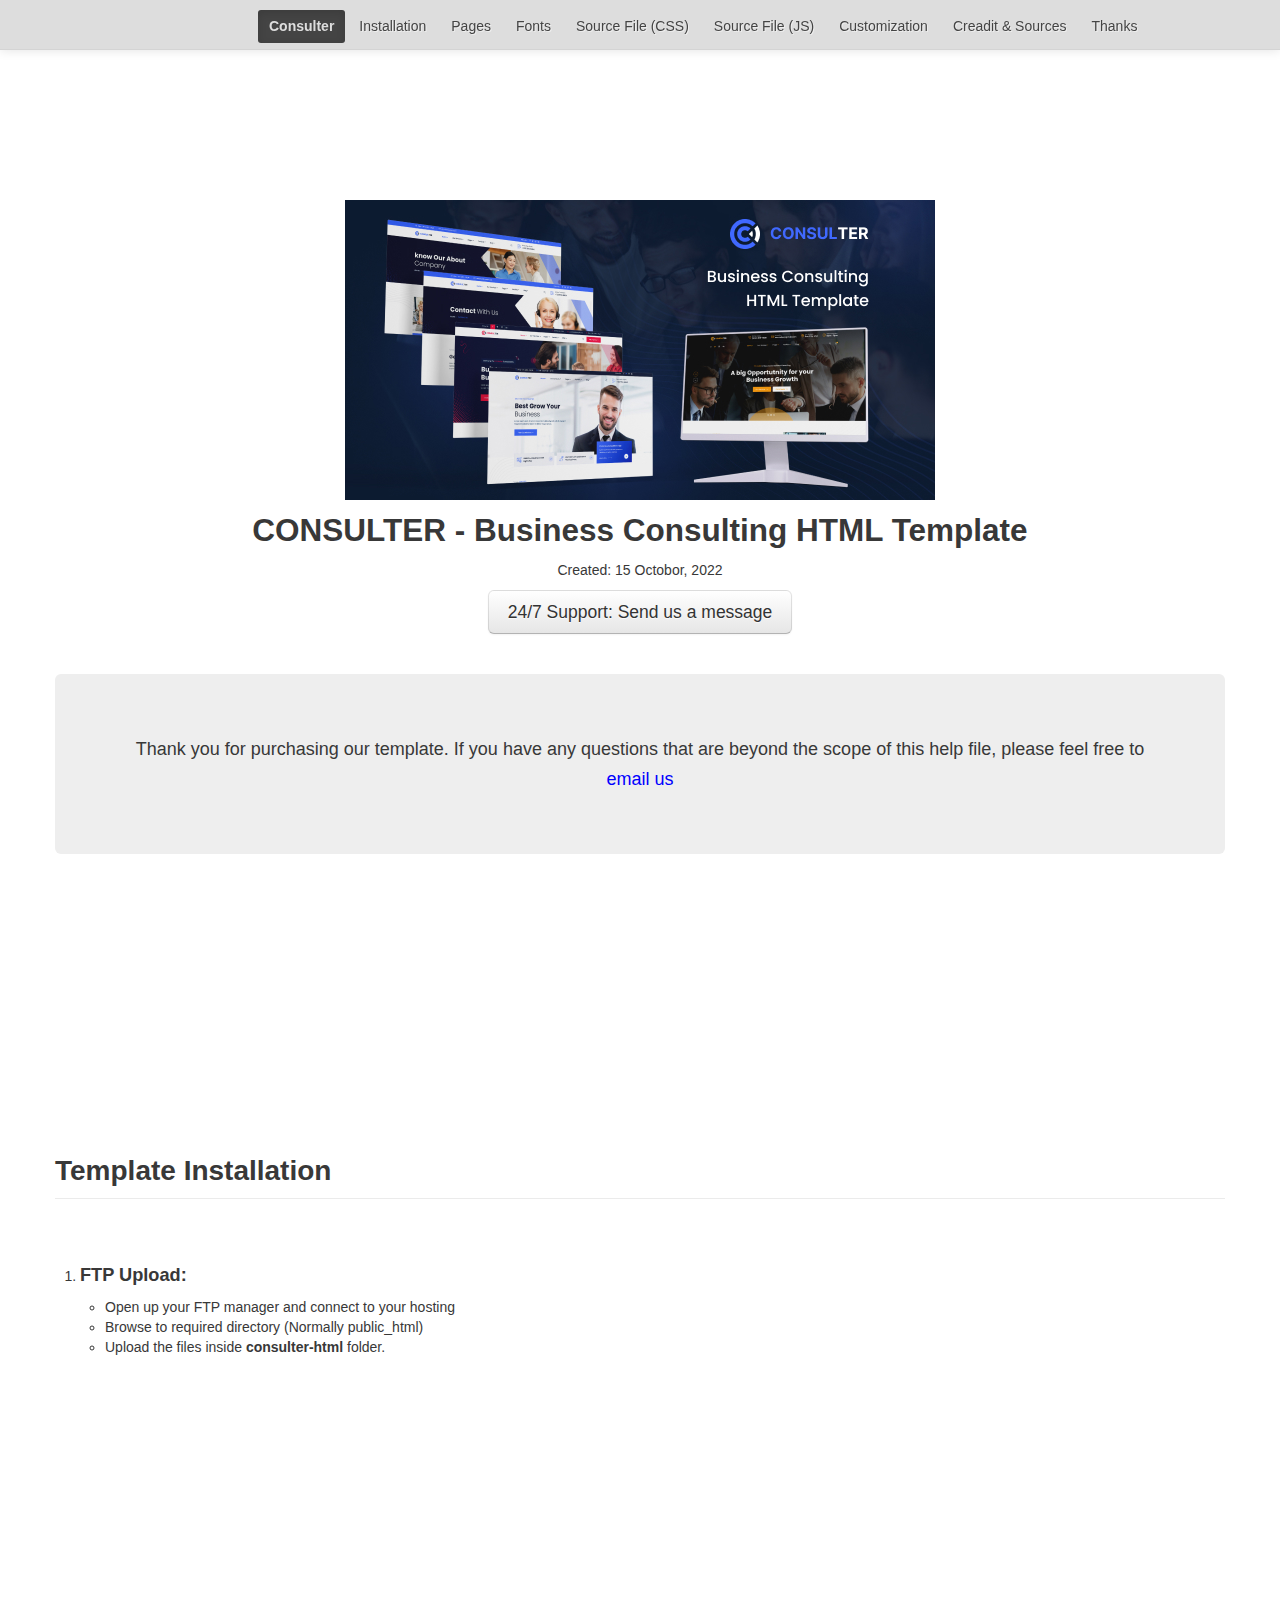
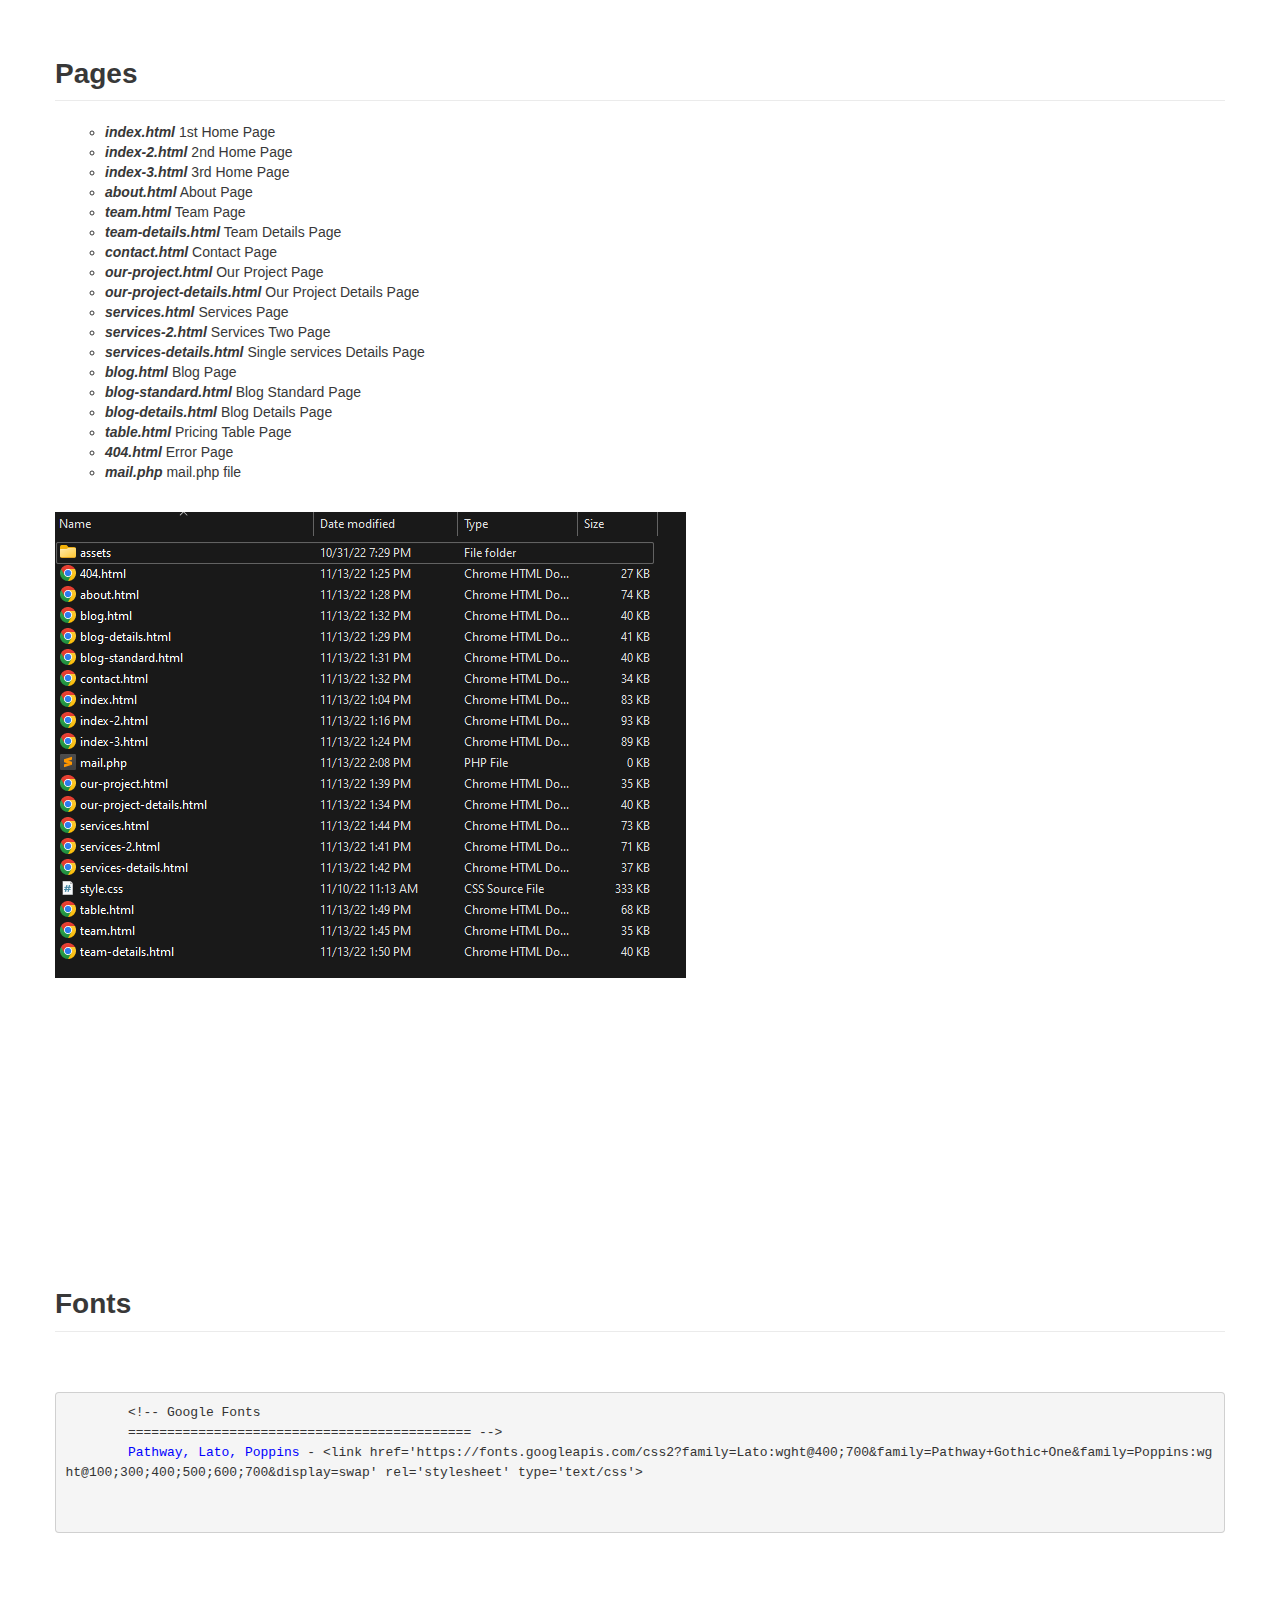
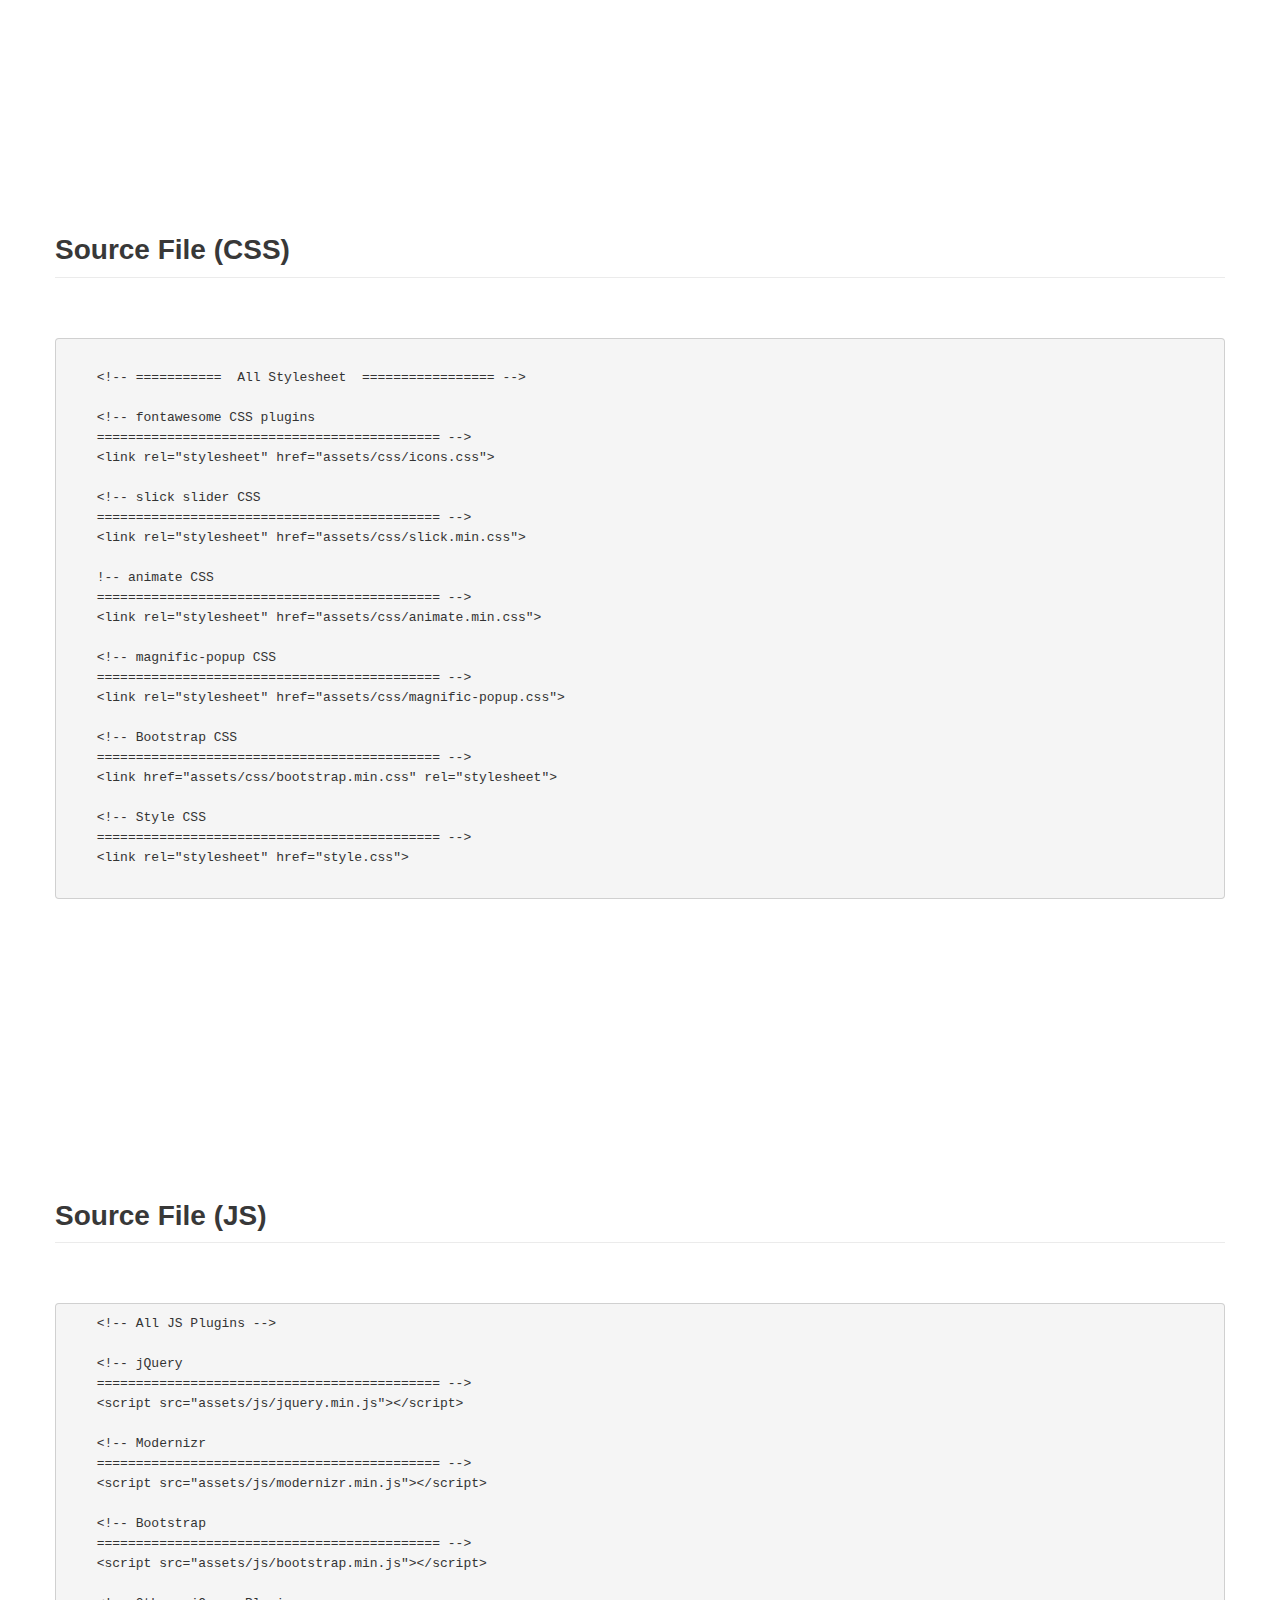
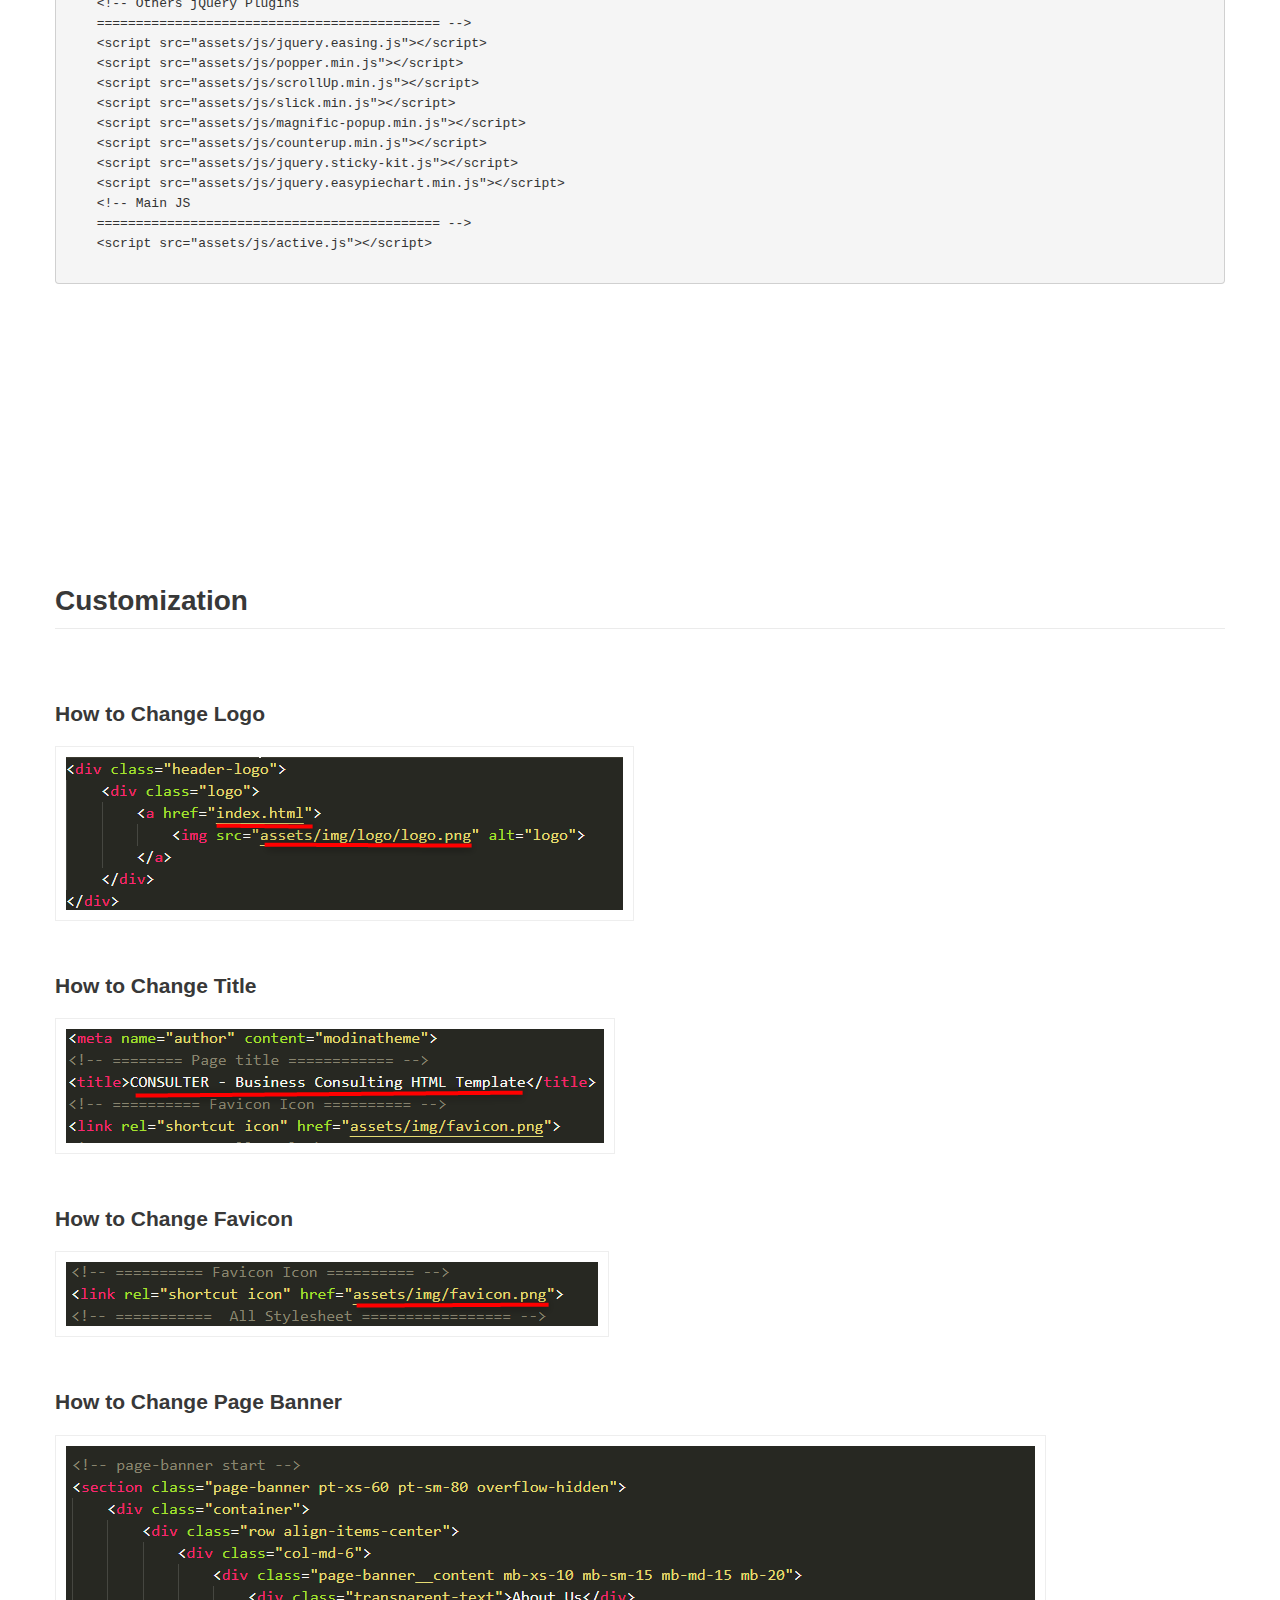
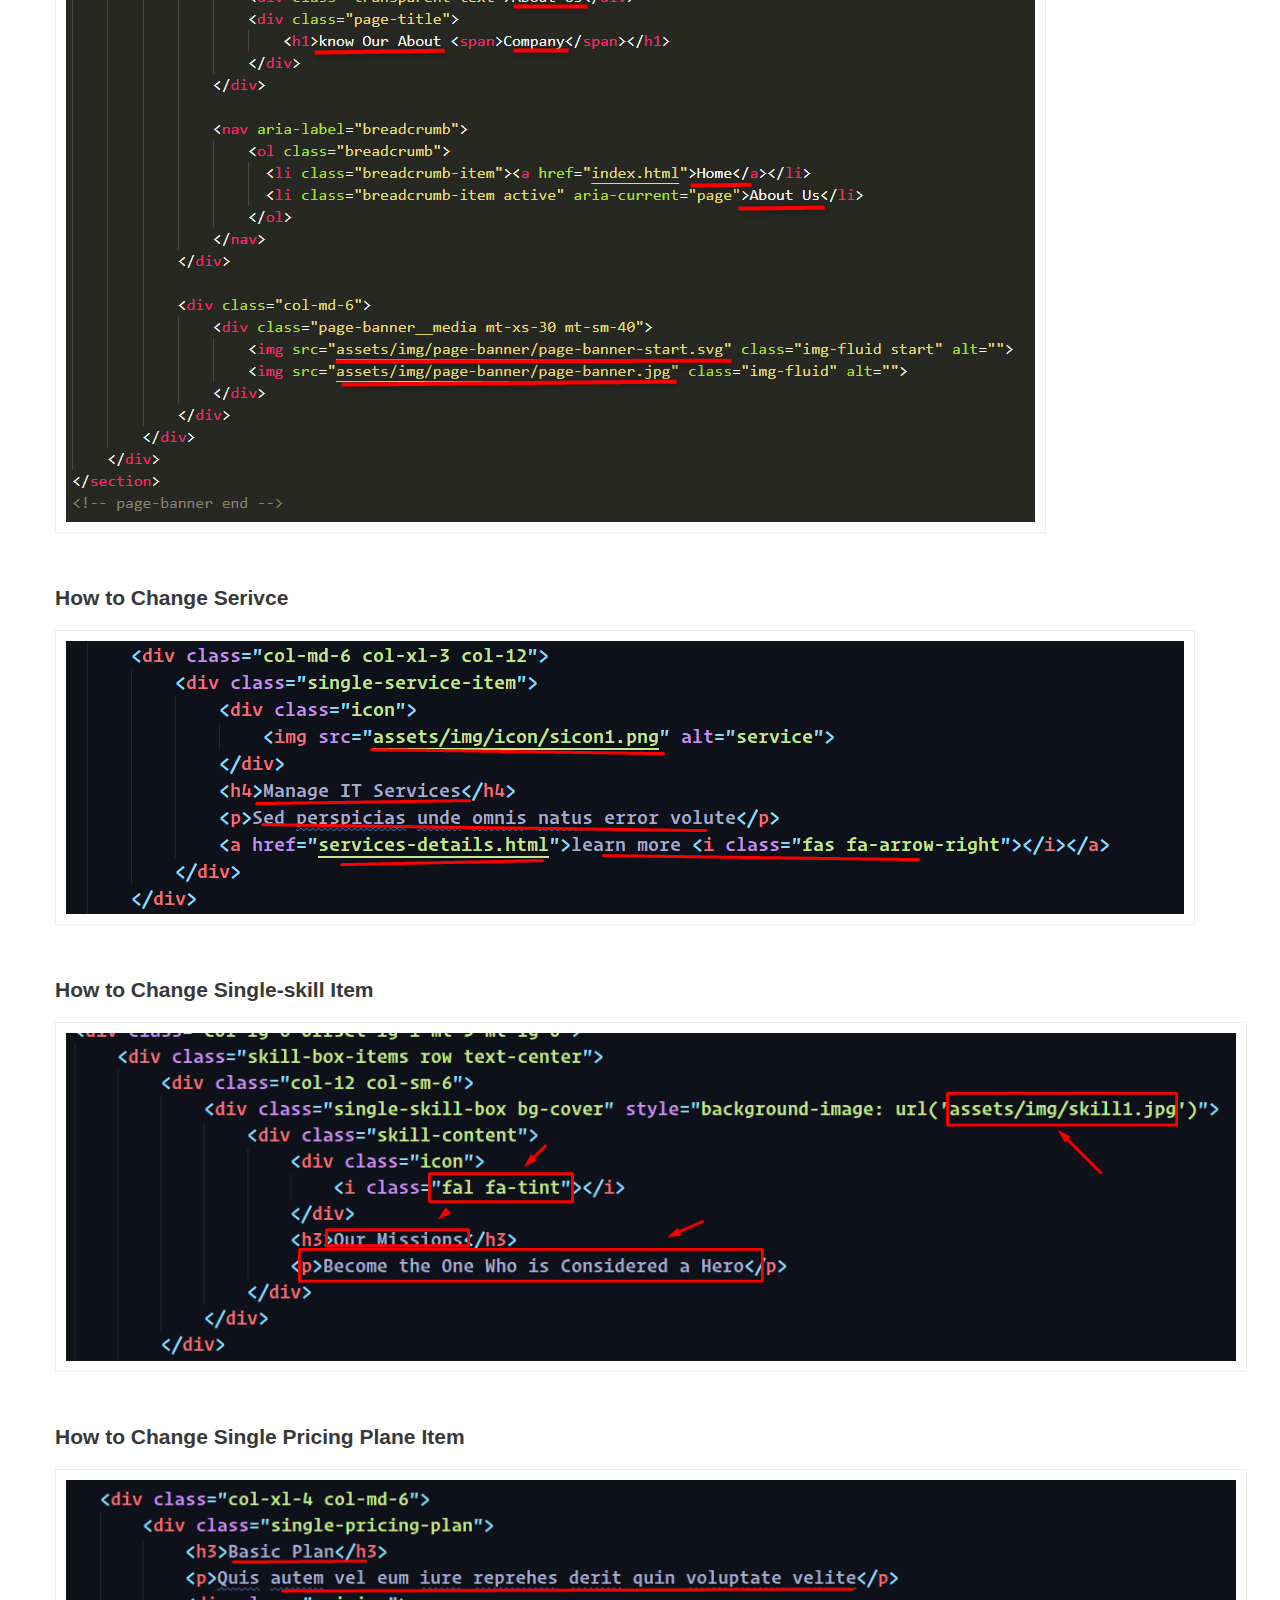
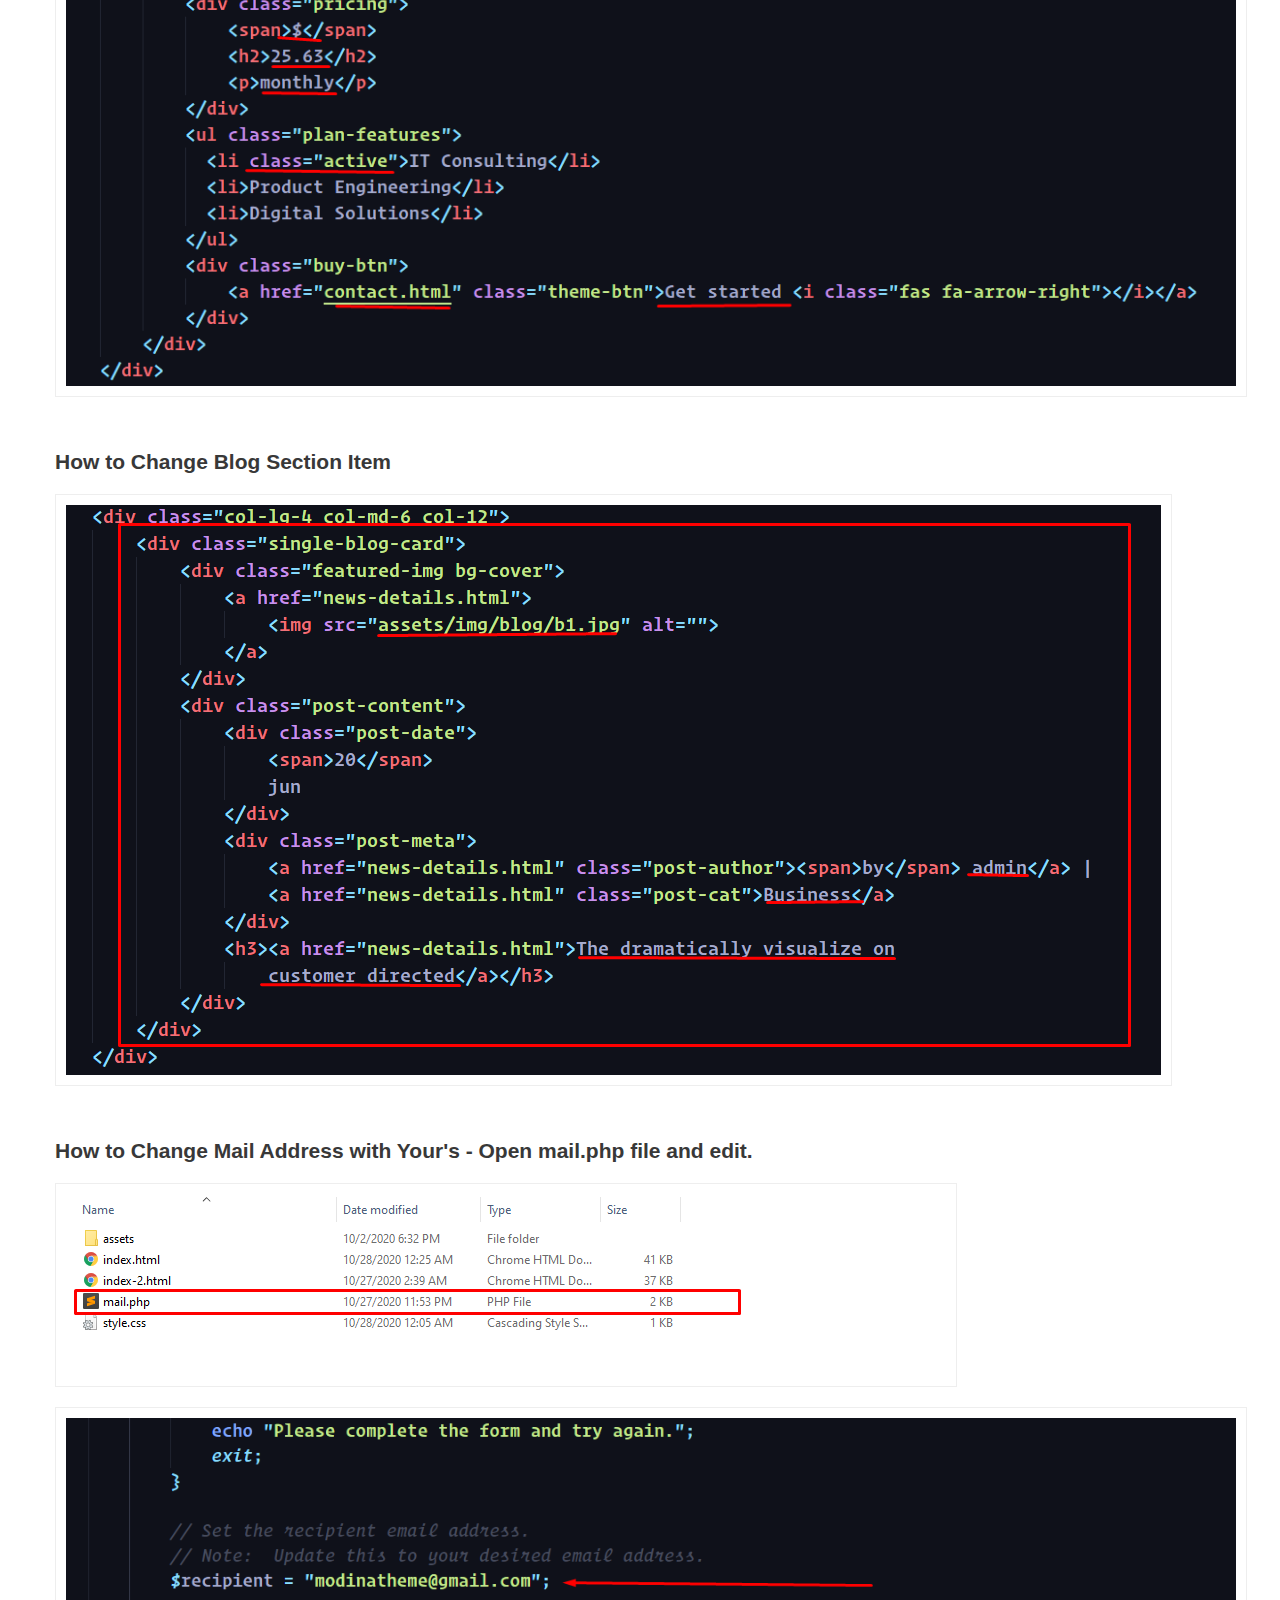
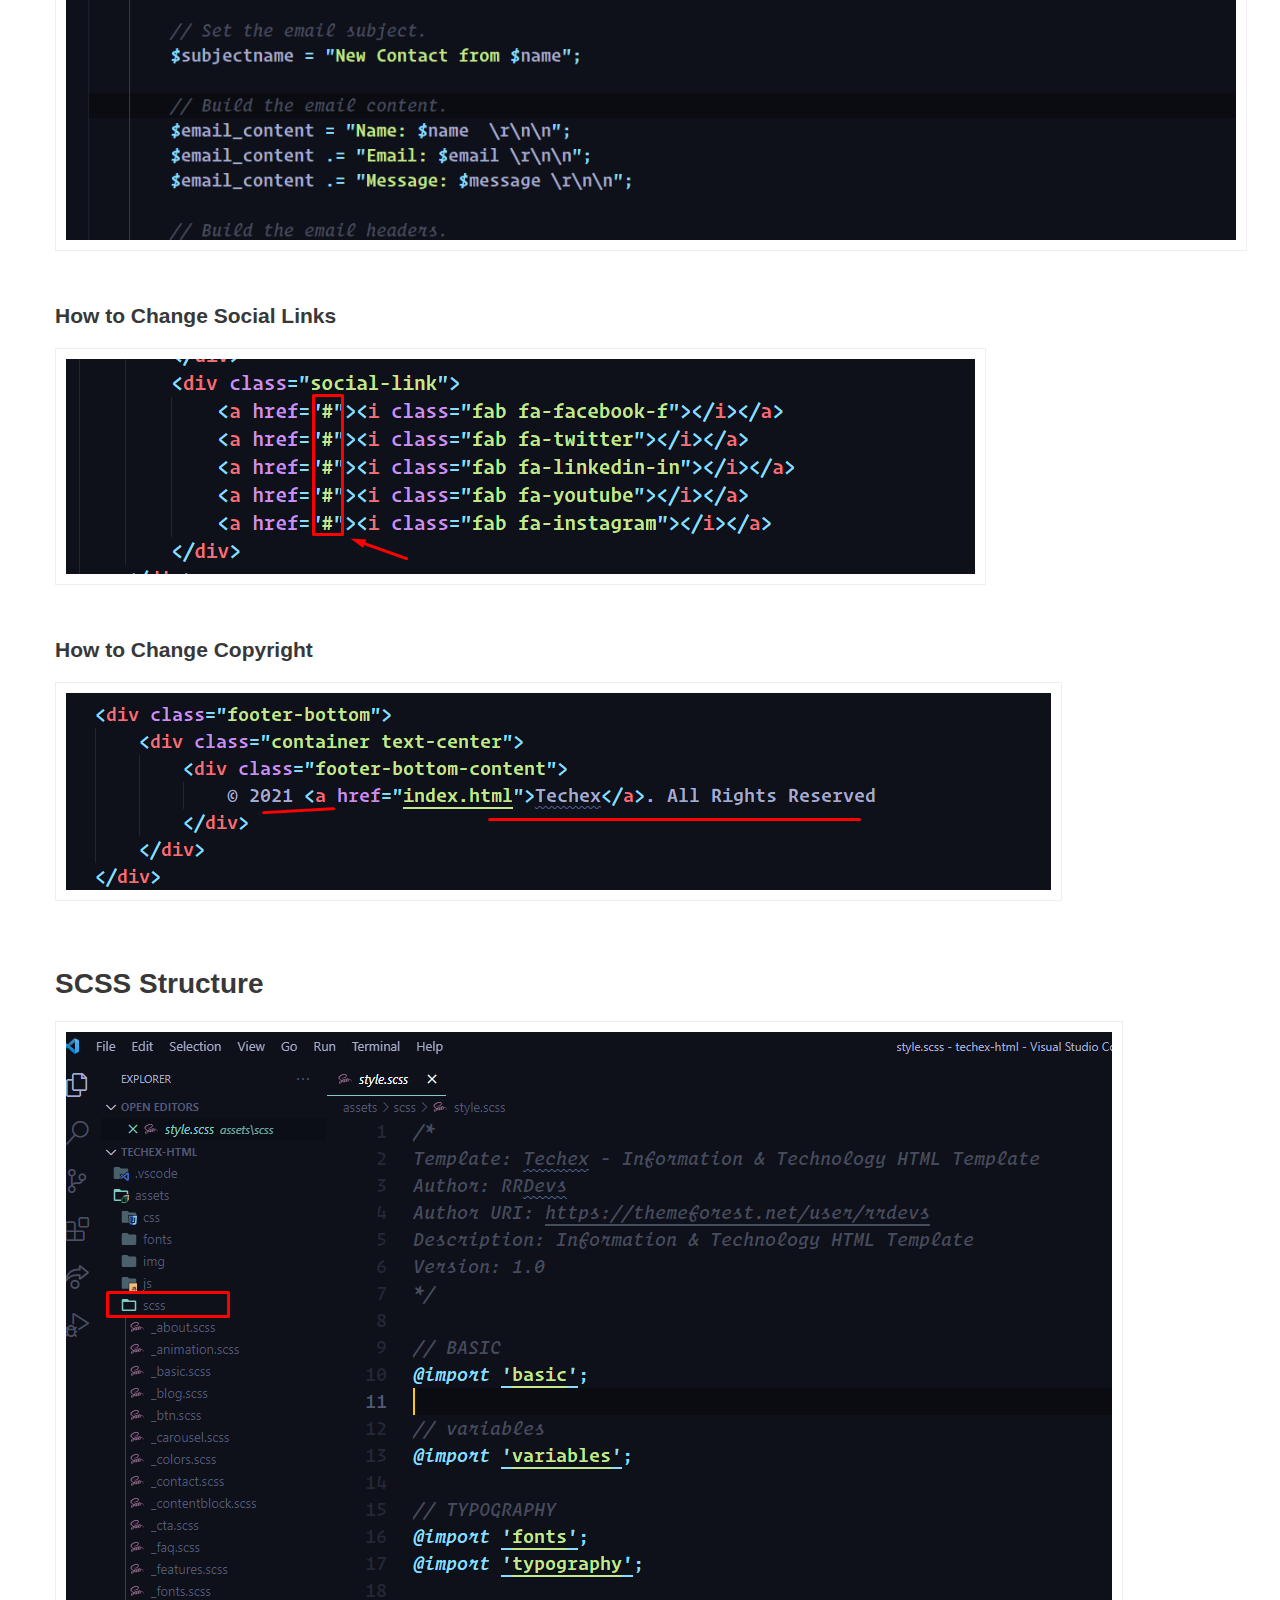
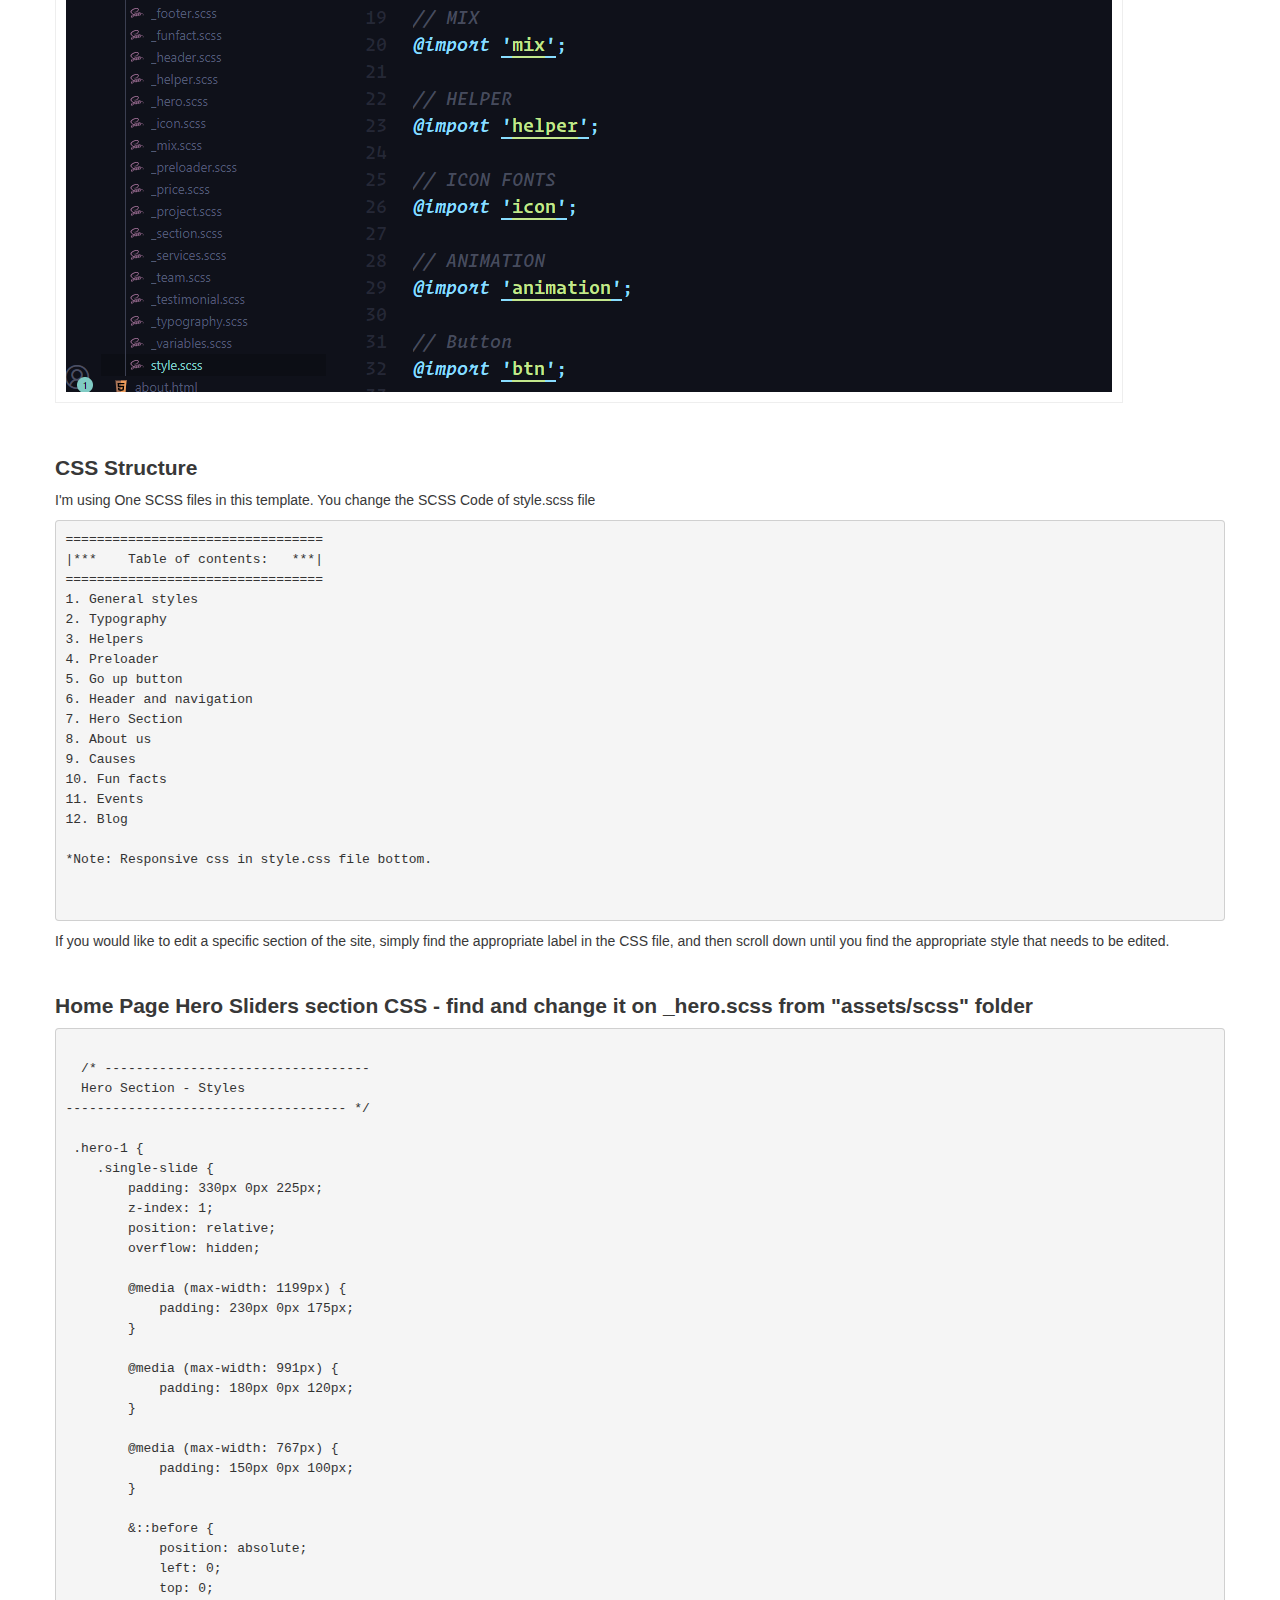
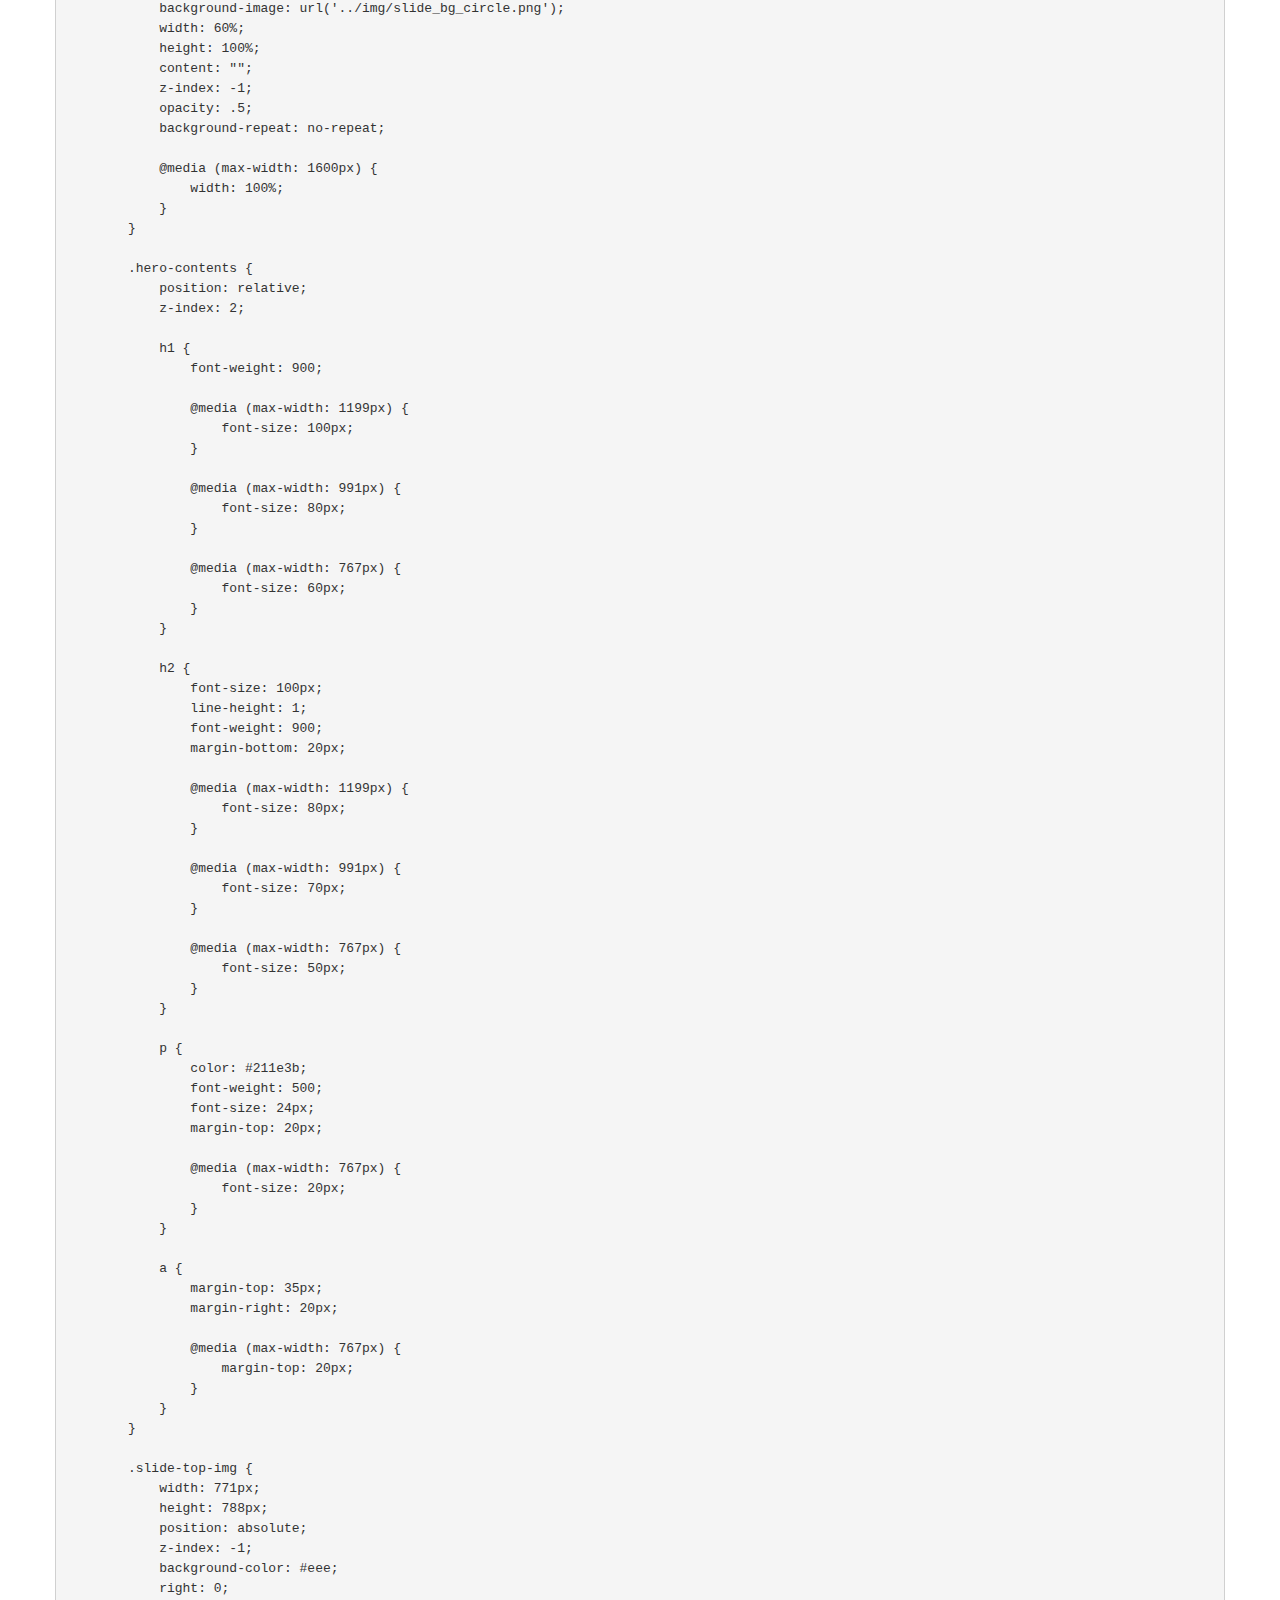
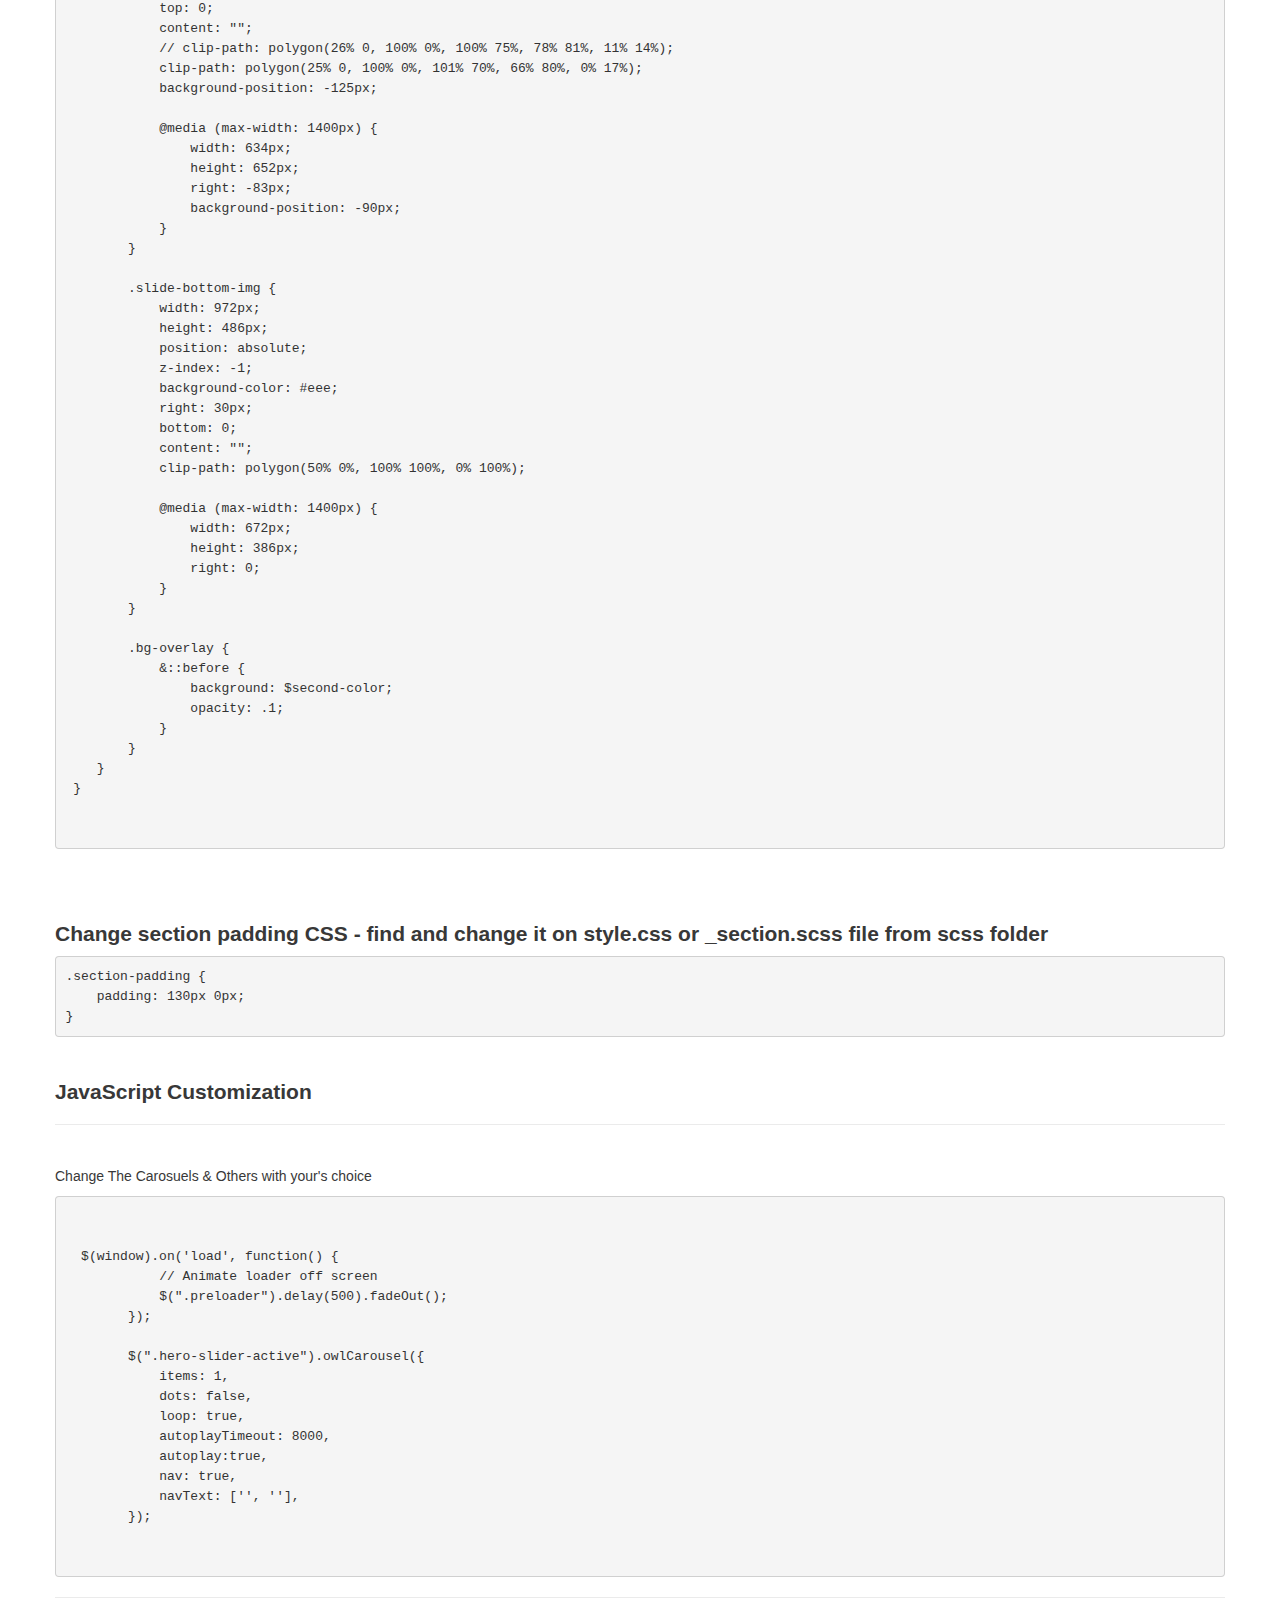
<file: documention/index.html>
<!DOCTYPE html>
<html lang="en">
<head>
<meta charset="utf-8">
<title>CONSULTER - Business Consulting HTML Template</title>
<meta name="description" content="">
<meta name="viewport" content="width=device-width, initial-scale=1.0, maximum-scale=1.0, minimum-scale=1.0">

<link rel="shortcut icon" href="assets/img/favicon.png">

<link href="assets/css/bootstrap.css" rel="stylesheet">
<link href="assets/js/google-code-prettify/prettify.css" rel="stylesheet">
<link href="assets/css/bootstrap-responsive.css" rel="stylesheet">
<link href="assets/css/documenter_style.css" rel="stylesheet">

<!-- Le HTML5 shim, for IE6-8 support of HTML5 elements -->
<!--[if lt IE 9]>
      <script src="//html5shim.googlecode.com/svn/trunk/html5.js"></script>
    <![endif]-->
<style>
html, body {
	background-color: #FFFFFF;
	color: #383838;
}
h1, h2, h3, h4, h5, h6 {
	color: #383838;
}
section table {
	background-color: #FFFFFF;
}
		::-moz-selection {
background:#444444;
color:#DDDDDD;
}
::selection {
	background: #444444;
	color: #DDDDDD;
}
a.brand {
	background: url('assets/img/logo.png');
}
a, a:hover, a:active {
	color: #0000FF;
}
hr {
	border-top: 1px solid #EBEBEB;
	border-bottom: 1px solid #FFFFFF;
}
div.navbar-inner, .navbar .nav li ul {
	background: #DDDDDD;
	color: #222222;
}
a.btn-navbar {
	background: #DDDDDD;
	color: #222222;
}
.navbar .nav li a {
	color: #222222;
	text-shadow: 1px 1px 0px #EEEEEE;
}
.navbar .nav li a:hover, .navbar .nav li.active a {
	text-shadow: none;
}
div.navbar-inner ul {
}
.navbar .nav > li a {
	color: #444444;
}
.navbar .nav > li a:hover, a.btn-navbar:hover {
	background: #444444;
	color: #DDDDDD;
}
.navbar .nav .active > a, .navbar .nav .active > a:hover, a.btn-navbar:active {
	background-color: #444444;
	color: #DDDDDD;
}
.navbar .nav li ul li a:hover {
	background: #444444;
	color: #DDDDDD;
}
.navbar .nav li ul li a:active {
	background: #444444;
	color: #DDDDDD;
}
.primary, .btn-primary:hover,  .btn-primary:active,  .btn-primary.active,  .btn-primary.disabled,  .btn-primary[disabled] {
	background-color: #0044CC;
}
#documenter_copyright {
	display: block !important;
	visibility: visible !important;
}
#theme_options2 img {
  border: 1px solid #eee;
  margin: 10px 0;
  max-width: 100%;
  padding: 10px;
}
</style>
</head>
<body class="documenter-project-Reale Aste-" data-spy="scroll" id="top">

<!-- Documentation Navbar -->

<div class="navbar navbar-fixed-top primary">
  <div class="navbar-inner">
    <div class="container"> <a class="btn btn-navbar" data-toggle="collapse" data-target=".nav-collapse"> <span class="icon-bar"></span> <span class="icon-bar"></span> <span class="icon-bar"></span> </a>
    <title>CONSULTER - Business Consulting HTML Template</title>
      <div class="nav-collapse">        
        <ul class="nav">      
          <li>
          	<a href="#home" title="Home">
          		<strong>Consulter</strong>
      		</a>
  		  </li> 
          <li><a href="#theme_installation" title="Theme Installation">Installation</a></li> 
		  <li><a href="#reading_setting" title="Page Included in Nimis">Pages</a></li>
		  <li><a href="#fonts" title="Fonts">Fonts</a></li>
		  <li><a href="#theme_options" title="Source File (CSS)">Source File (CSS)</a></li>
		  <li><a href="#theme_options1" title="Source File (JS)">Source File (JS)</a></li>
		  <li><a href="#theme_options2" title="Customize">Customization</a></li> 		  
		  <li><a href="#creadits" title="creadits">Creadit & Sources</a></li> 		  
          <li><a href="#thanks" title="Thanks">Thanks</a></li>
        </ul>
      </div>
    </div>
  </div>
</div>
<!-- End of Navbar --> 

<!-- Main Container Beginning -->
<div class="container" id="home"> 
  <div id="documenter-cover">
    <div class="masthead">
      <p style="text-align: center"><img style="text-align: center;" src="assets/img/0_preview.jpg"></p>
      <h2 style="text-align: center">CONSULTER - Business Consulting HTML Template</h2>
      <p style="text-align: center">Created: 15 Octobor, 2022</p>
      <p class="download-info">  <a href="mailto:rubelmah55@gmail.com" class="btn btn-large">24/7 Support: Send us a message</a> </p>
    </div>
    <!-- masthead -->    
    <div id="intro">
      <p class="highlight hero-unit">Thank you for purchasing our template. If you have any questions that are beyond the scope of this help file, please feel free to <a href="mailto:rubelmah55@gmail.com" target="_blank" >email us</a></p>
    </div>
    <!-- intro -->    
  </div>
  
  <section id="theme_installation">
    <div class="page-header">
      <h3>Template Installation</h3>
      <hr class="notop">
    </div>
		<ol>
			<li>
				<h5>FTP Upload:</h5>
				<ul>				   
					<li>Open up your FTP manager and connect to your hosting</li>
					<li>Browse to required directory (Normally public_html)</li>
					<li>Upload the files inside <strong>consulter-html</strong> folder.</li>
				</ul>
			</li>
		</ol>
  </section>

  <section id="reading_setting">
    <div class="page-header">
      <h3>Pages</h3>
      <hr class="notop">
		<ol>			
			<ul>			   
				<li><strong><i>index.html</i></strong> 1st Home Page</li>
                <li><strong><i>index-2.html</i></strong> 2nd Home Page</li>
                <li><strong><i>index-3.html</i></strong> 3rd Home Page</li>
                <li><strong><i>about.html</i></strong> About Page</li>
                <li><strong><i>team.html</i></strong> Team Page</li>
                <li><strong><i>team-details.html</i></strong> Team Details Page</li>
                <li><strong><i>contact.html</i></strong> Contact Page</li>
                <li><strong><i>our-project.html</i></strong> Our Project Page</li>
                <li><strong><i>our-project-details.html</i></strong> Our Project Details Page</li>
                <li><strong><i>services.html</i></strong> Services Page</li>
                <li><strong><i>services-2.html</i></strong> Services Two Page</li>
                <li><strong><i>services-details.html</i></strong> Single services Details Page</li>
                <li><strong><i>blog.html</i></strong> Blog Page</li>
                <li><strong><i>blog-standard.html</i></strong> Blog Standard Page</li>
                <li><strong><i>blog-details.html</i></strong> Blog Details Page</li>
                <li><strong><i>table.html</i></strong> Pricing Table Page</li>
                <li><strong><i>404.html</i></strong> Error Page</li>
                <li><strong><i>mail.php</i></strong> mail.php file</li>
			</ul>
		</ol>
    <br>
    <img src="assets/img/page-list.png" alt="">
      
    </div>   
  </section>

  <section id="fonts">
    <div class="page-header">
      <h3>Fonts</h3>
      <hr class="notop">
    </div>  	
		<pre>
        &lt;!-- Google Fonts
        ============================================ --&gt;
        <a href="https://fonts.googleapis.com/css2?family=Lato:wght@400;700&family=Pathway+Gothic+One&family=Poppins:wght@100;300;400;500;600;700&display=swap" target="_blank">Pathway, Lato, Poppins</a> - &lt;link href='https://fonts.googleapis.com/css2?family=Lato:wght@400;700&family=Pathway+Gothic+One&family=Poppins:wght@100;300;400;500;600;700&display=swap' rel='stylesheet' type='text/css'&gt;

		</pre>
  </section>
  
  <section id="theme_options">
    <div class="page-header">
      <h3>Source File (CSS)</h3>
      <hr class="notop">
    </div>				
	<pre>	
    &lt;!-- ===========  All Stylesheet  ================= --&gt;

    &lt;!-- fontawesome CSS plugins 
    ============================================ --&gt;
    &lt;link rel="stylesheet" href="assets/css/icons.css"&gt;

    &lt;!-- slick slider CSS
    ============================================ --&gt;
    &lt;link rel="stylesheet" href="assets/css/slick.min.css"&gt;
    
    !-- animate CSS
    ============================================ --&gt;
    &lt;link rel="stylesheet" href="assets/css/animate.min.css"&gt;

    &lt;!-- magnific-popup CSS
    ============================================ --&gt;
    &lt;link rel="stylesheet" href="assets/css/magnific-popup.css"&gt;

    &lt;!-- Bootstrap CSS
    ============================================ --&gt;
    &lt;link href="assets/css/bootstrap.min.css" rel="stylesheet"&gt;
 
    &lt;!-- Style CSS
    ============================================ --&gt;
    &lt;link rel="stylesheet" href="style.css"&gt;

</section>



  <section id="theme_options1">
    <div class="page-header">
      <h3>Source File (JS)</h3>
      <hr class="notop">
    </div>	
	<pre>
    &lt;!-- All JS Plugins --&gt;

    &lt;!-- jQuery
    ============================================ --&gt;
    &lt;script src="assets/js/jquery.min.js"&gt;&lt;/script&gt;

    &lt;!-- Modernizr
    ============================================ --&gt;
    &lt;script src="assets/js/modernizr.min.js"&gt;&lt;/script&gt;

    &lt;!-- Bootstrap
    ============================================ --&gt;
    &lt;script src="assets/js/bootstrap.min.js"&gt;&lt;/script&gt;

    &lt;!-- Others jQuery Plugins
    ============================================ --&gt;
    &lt;script src="assets/js/jquery.easing.js"&gt;&lt;/script&gt;
    &lt;script src="assets/js/popper.min.js"&gt;&lt;/script&gt;
    &lt;script src="assets/js/scrollUp.min.js"&gt;&lt;/script&gt;
    &lt;script src="assets/js/slick.min.js"&gt;&lt;/script&gt;
    &lt;script src="assets/js/magnific-popup.min.js"&gt;&lt;/script&gt;
    &lt;script src="assets/js/counterup.min.js"&gt;&lt;/script&gt;
    &lt;script src="assets/js/jquery.sticky-kit.js"&gt;&lt;/script&gt;
    &lt;script src="assets/js/jquery.easypiechart.min.js"&gt;&lt;/script&gt;
    &lt;!-- Main JS
    ============================================ --&gt;
    &lt;script src="assets/js/active.js"&gt;&lt;/script&gt;
	</pre>		

  </section>
  
    <section id="theme_options2">
    <div class="page-header">
      <h3>Customization</h3>
      <hr class="notop">
    </div>
        <h4>How to Change Logo</h4>
        <img src="assets/img/logo-change.png" alt="">
        <h4>How to Change Title</h4>
        <img src="assets/img/title-change.png" alt="">
        <h4>How to Change Favicon</h4>
        <img src="assets/img/favicon-change.png" alt="">

        <h4>How to Change Page Banner</h4>
        <img src="assets/img/page-banner.png" alt="">

        <h4>How to Change Serivce</h4>
        <img src="assets/img/single-service.png" alt="">

        <h4>How to Change Single-skill Item</h4>
        <img src="assets/img/single-skill.png" alt="">

        <h4>How to Change Single Pricing Plane Item</h4>
        <img src="assets/img/single-price.png" alt="">

        <h4>How to Change Blog Section Item</h4>
        <img src="assets/img/single-blog-card.png" alt="">

        <h4>How to Change Mail Address with Your's - Open mail.php file and edit.</h4>        
        <img src="assets/img/mailphp.png" alt="">
        <img src="assets/img/mail-change.png" alt="">

        <h4>How to Change Social Links</h4>
        <img src="assets/img/social-link.png" alt="">

        <h4>How to Change Copyright</h4>
        <img src="assets/img/copyright.png" alt="">


	<h3 id="cssFiles"><strong>SCSS Structure</strong></h3>
  <img src="assets/img/scss.png" alt="">

  <h4 id="cssFiles"><strong>CSS Structure</strong></h4>

	<p>I'm using One SCSS files in this template. You change the SCSS Code of  style.scss file</p>  

	<pre>
=================================
|***    Table of contents:   ***|
=================================
1. General styles
2. Typography
3. Helpers
4. Preloader
5. Go up button
6. Header and navigation
7. Hero Section
8. About us
9. Causes
10. Fun facts
11. Events
12. Blog

*Note: Responsive css in style.css file bottom.

	</pre>
		
		<p>If you would like to edit a specific section of the site, simply find the appropriate label in the CSS file, and then scroll down until you find the appropriate style that needs to be edited.</p> 

		
	<h4>Home Page Hero Sliders section CSS - find and change it on _hero.scss from "assets/scss" folder</h4>
<pre>	
  /* ----------------------------------
  Hero Section - Styles
------------------------------------ */

 .hero-1 {
    .single-slide {
        padding: 330px 0px 225px;
        z-index: 1;
        position: relative;
        overflow: hidden;

        @media (max-width: 1199px) {
            padding: 230px 0px 175px;
        }

        @media (max-width: 991px) {
            padding: 180px 0px 120px;
        }

        @media (max-width: 767px) {
            padding: 150px 0px 100px;
        }

        &::before {
            position: absolute;
            left: 0;
            top: 0;
            background-image: url('../img/slide_bg_circle.png');
            width: 60%;
            height: 100%;
            content: "";
            z-index: -1;
            opacity: .5;
            background-repeat: no-repeat;

            @media (max-width: 1600px) {
                width: 100%;
            }
        }

        .hero-contents {
            position: relative;
            z-index: 2;

            h1 {
                font-weight: 900;

                @media (max-width: 1199px) {
                    font-size: 100px;
                }

                @media (max-width: 991px) {
                    font-size: 80px;
                }

                @media (max-width: 767px) {
                    font-size: 60px;
                }
            }

            h2 {
                font-size: 100px;
                line-height: 1;
                font-weight: 900;
                margin-bottom: 20px;

                @media (max-width: 1199px) {
                    font-size: 80px;
                }

                @media (max-width: 991px) {
                    font-size: 70px;
                }

                @media (max-width: 767px) {
                    font-size: 50px;
                }
            }

            p {
                color: #211e3b;
                font-weight: 500;
                font-size: 24px;
                margin-top: 20px;

                @media (max-width: 767px) {
                    font-size: 20px;
                }
            }

            a {
                margin-top: 35px;
                margin-right: 20px;
                
                @media (max-width: 767px) {
                    margin-top: 20px;
                }
            }
        }

        .slide-top-img {
            width: 771px;
            height: 788px;
            position: absolute;
            z-index: -1;
            background-color: #eee;
            right: 0;
            top: 0;
            content: "";
            // clip-path: polygon(26% 0, 100% 0%, 100% 75%, 78% 81%, 11% 14%);
            clip-path: polygon(25% 0, 100% 0%, 101% 70%, 66% 80%, 0% 17%);
            background-position: -125px;

            @media (max-width: 1400px) {
                width: 634px;
                height: 652px;
                right: -83px;
                background-position: -90px;
            }
        }

        .slide-bottom-img {
            width: 972px;
            height: 486px;
            position: absolute;
            z-index: -1;
            background-color: #eee;
            right: 30px;
            bottom: 0;
            content: "";
            clip-path: polygon(50% 0%, 100% 100%, 0% 100%);

            @media (max-width: 1400px) {
                width: 672px;
                height: 386px;
                right: 0;
            }
        }

        .bg-overlay {
            &::before {
                background: $second-color;
                opacity: .1;
            }
        }
    }
 }


</pre>
<br>
  <h4>Change section padding CSS - find and change it on style.css or _section.scss file from scss folder</h4>
<pre>
.section-padding {
    padding: 130px 0px;
}
</pre>


		<h4 id="javascript"><strong>JavaScript Customization</strong></a></h4><hr>
	
		<br>
		<p>Change The Carosuels & Others with your's choice</p>
		
		<pre>	
 
  $(window).on('load', function() {
            // Animate loader off screen
            $(".preloader").delay(500).fadeOut();                        
        });
        
        $(".hero-slider-active").owlCarousel({        
            items: 1,     
            dots: false,
            loop: true,
            autoplayTimeout: 8000,
            autoplay:true,
            nav: true,          
            navText: ['<i class="fal fa-arrow-left"></i>', '<i class="fal fa-arrow-right"></i>'],
        });

		</pre>

		<hr>

    </section>


  <section id="creadits" style="padding-top: 70px; color: rgb(56, 56, 56); font-family: Arial, verdana, arial, sans-serif;">
   <h4>Credits And Sources</h4>
		<ul>
		    <li><a href="http://getbootstrap.com/" rel="nofollow">Bootstrap</a></li>
		    <li><a href="http://jquery.com/" rel="nofollow">jQuery Library</a></li>
		    <li><a href="http://fortawesome.github.io/Font-Awesome/" rel="nofollow">Font Awesome Pro</a></li>
		    <li><a href="http://dimsemenov.com/plugins/magnific-popup/" rel="nofollow">Magnific Popup</a></li>		    
		    <li><a href="https://owlcarousel2.github.io/OwlCarousel2/" rel="nofollow">Owl Carousel</a></li>
		    <li><a href="https://daneden.github.io/animate.css/" rel="nofollow">Animate.css</a></li>            
		    <li><a href="https://freepik.com" rel="nofollow">freepik Images</a></li>
		</ul>
  </section>

  <section id="thanks">
    <div class="page-header">
      <h3>Thanks</h3>
      <hr class="notop">
    </div>
    <h4 id="thanks_span_style margin_0px_padding_0px_border_0px_outline_0px_font_weight_700_font_style_inherit_font_family_inherit_vertical_align_baseline once_again_thankyou_for_for_purchasing_one_of_our_theme_span"><span>Once again thank you for purchasing one of our Templates</span></h4>
    <h5> Best Regards</h5>    
    <h3 style="margin: 18px 0px 0px; padding: 0px; border: 0px; outline: 0px; font-weight: 100; font-size: 26px; font-family: Arial, verdana, arial, sans-serif; vertical-align: baseline; color: rgb(56, 56, 56);"> <b>RRDevs</b></h3>
  </section>
  <hr />
  <footer>
    <p>&copy; Copyright <a href="https://themeforest.net/user/RRDevs">RRDevs
</a> 2021</p>
  </footer>
</div>
<!-- /container --> 

<!-- Le javascript
    ================================================== --> 
<!-- Placed at the end of the document so the pages load faster --> 
<script src="assets/js/jquery.js"></script> 
<script src="assets/js/jquery.scrollTo.js"></script> 
<script src="assets/js/jquery.easing.js"></script> 
<script> 
    document.createElement('section'); 
    var duration='500',easing='swing'; 
</script> 
<script src="assets/js/scripts.js"></script> 
<script src="assets/js/google-code-prettify/prettify.js"></script> 
<script src="assets/js/bootstrap-min.js"></script>
</body>
</html>
</file>
<file: documention/assets/js/google-code-prettify/prettify.css>
.com { color: #93a1a1; }
.lit { color: #195f91; }
.pun, .opn, .clo { color: #93a1a1; }
.fun { color: #dc322f; }
.str, .atv { color: #D14; }
.kwd, .linenums .tag { color: #1e347b; }
.typ, .atn, .dec, .var { color: teal; }
.pln { color: #48484c; }

.prettyprint {
  padding: 8px;
  background-color: #f7f7f9;
  border: 1px solid #e1e1e8;
}
.prettyprint.linenums {
  -webkit-box-shadow: inset 40px 0 0 #fbfbfc, inset 41px 0 0 #ececf0;
     -moz-box-shadow: inset 40px 0 0 #fbfbfc, inset 41px 0 0 #ececf0;
          box-shadow: inset 40px 0 0 #fbfbfc, inset 41px 0 0 #ececf0;
}

/* Specify class=linenums on a pre to get line numbering */
ol.linenums {
  margin: 0 0 0 33px; /* IE indents via margin-left */
} 
ol.linenums li {
  padding-left: 12px;
  color: #bebec5;
  line-height: 18px;
  text-shadow: 0 1px 0 #fff;
}
</file>
<file: documention/assets/css/documenter_style.css>
/*!
 * Documenter 2.0
 * http://rxa.li/documenter
 *
 * Copyright 2013, Xaver Birsak
 * http://revaxarts.com
 *
 */
html, body{max-width:100%;}
body{ padding-bottom: 40px;}

#home{
	padding-top: 200px;
}
#documenter-cover{
	min-height: 600px;
}

.masthead h1{
	margin-top: 48px;
}


section h3,
section h4,
section h5,
section h6 {
	padding: 0;
	clear: both;
	line-height: 1.2em;
	margin-top: 2em;
}
section h3{ font-size:2em;}
section h4{ font-size:1.5em;}
section h5{ font-size:1.3em;}
section h6{ font-size:1.1em;}

section table{
	border-top:1px solid;
	margin: 18px 0 18px;
}
section table td, section table th{
	border-bottom:1px solid;
	text-align:left;
	padding: 10px 10px 10px 3px;
}
section table th{
	font-weight: 900;
}

hr.notop{
	margin-top:3px;
}

.img-jhilik {max-width: 100%; border: 1px solid #ddd; padding: 10px; margin: 30px 0;}
	
footer{
	padding-bottom:500px;
}
.container{
	padding-bottom:3px;
	position: relative;
}
.navbar a.brand{
	display:inline-block;
	width:200px;
	background-position:center left;
	background-repeat:no-repeat;
	background-size: contain;
	text-indent:-9999px;
	margin:0;
	padding:0;
	top: 0;
	bottom: 0;
	position: absolute;
}

.page-header{
	border:0;
}
.navbar .nav {
	margin: 10px 10px 0 200px;
	float: none;
}
.navbar .nav li a{
	border-radius:3px;
	display:block;
	white-space:nowrap;
	padding:6px 11px 7px;		
	text-overflow:ellipsis;
	text-decoration:none;
	margin-left: 3px;
	margin-bottom: 3px;
}
.navbar .nav li ul{
	border-radius:5px;
	display:none;
	position:absolute;
	list-style-type:none;
	min-width:100px;
	padding:3px;
	box-shadow:0 0 3px rgba(0,0,0,0.3);

}
.navbar .nav > li:hover ul{
	display:block;
}

.marketing-byline {
	list-style:none;
	margin-left: 0;
	margin-bottom: 24px;
}
.marketing-byline li{
	display:inline;
	padding:0 2px;
}
.download-info{
	clear:both;
	text-align: center;
}
#intro{margin-top: 40px;
text-align: center;}

section{
	margin-top:300px;
}
img{
	height:auto !important;
}
iframe{
	max-width:100% !important;
}

@media (max-width: 979px) {
	#home{
		padding-top: 0px;
	}
	.navbar .nav {
		margin: 10px 10px 0 0;
	}
	.navbar .nav > li > a{
		padding:6px 11px 7px;
		max-width:100%;
		overflow:hidden;
		text-overflow:ellipsis;
	}
	.navbar .nav li ul{
		display:none;
		box-shadow:none;
		position:static;
	}
	.navbar .nav li:hover ul{
		display:block;
	}
	.navbar .nav li ul li{
		display:block;
	}
	.navbar .nav li a{
		max-width:100%;
	}

	section{
		margin-top:80px;
	}
}
@media (max-width: 480px) {
	section{
		margin-top:30px;
	}
}
</file>
